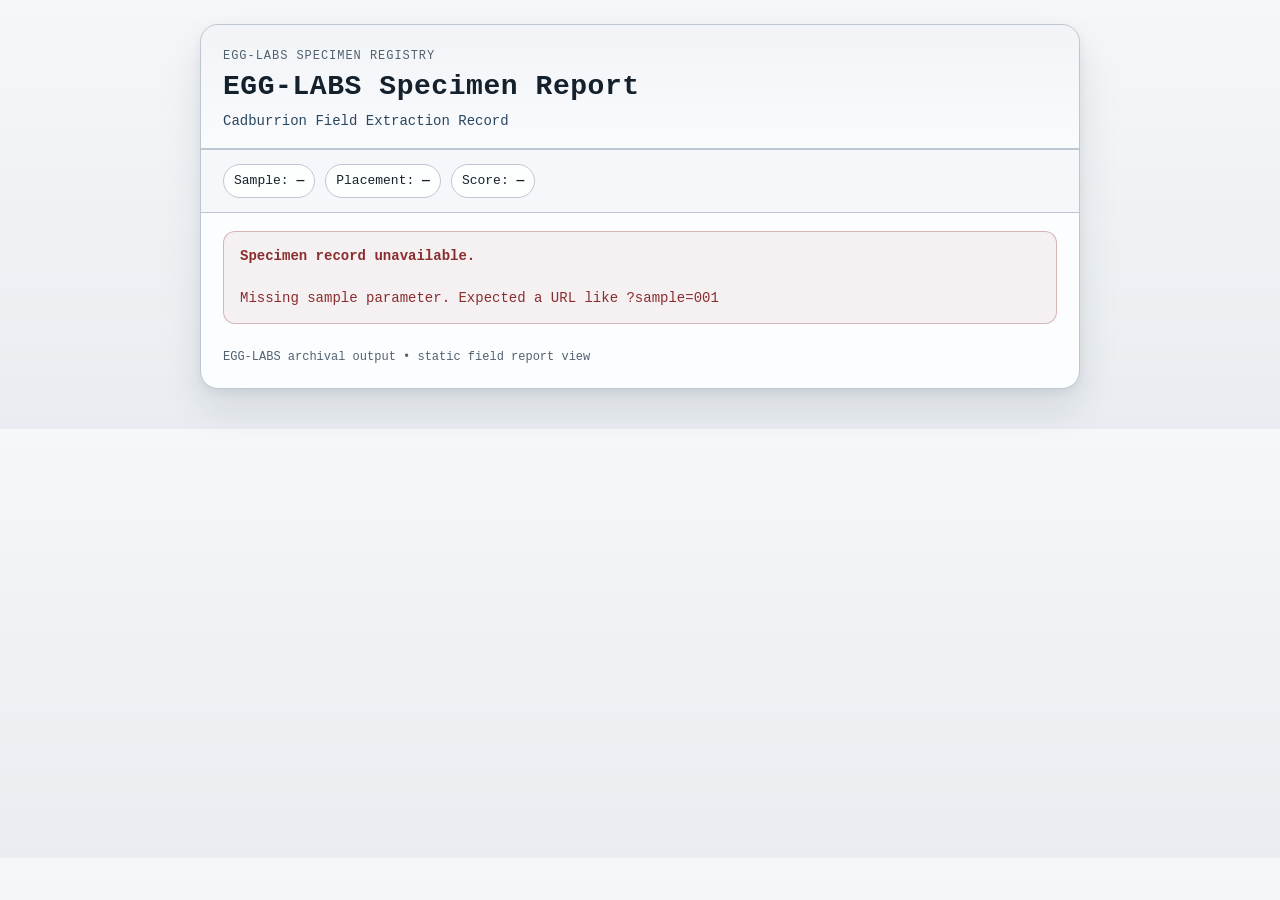
<file: msds/index.html>
<!DOCTYPE html>
<html lang="en">
<head>
  <meta charset="utf-8" />
  <meta name="viewport" content="width=device-width, initial-scale=1" />
  <title>EGG-LABS Specimen Report</title>

  <style>
    :root {
      --bg: #e9edf1;
      --paper: #fcfdff;
      --ink: #14202b;
      --muted: #526170;
      --line: #bcc7d1;
      --accent: #29465f;
      --gold: #9a6a00;
      --silver: #5f6c78;
      --bronze: #7b4b2a;
      --danger: #8a2d2d;
      --ok: #2b5b3a;
    }

    * {
      box-sizing: border-box;
    }

    body {
      margin: 0;
      background:
        linear-gradient(180deg, rgba(255,255,255,0.55), rgba(255,255,255,0)),
        var(--bg);
      color: var(--ink);
      font-family: ui-monospace, SFMono-Regular, Menlo, Consolas, "Liberation Mono", monospace;
      line-height: 1.5;
      padding: 24px 14px 40px;
    }

    .page {
      max-width: 880px;
      margin: 0 auto;
    }

    .report {
      background: var(--paper);
      border: 1px solid var(--line);
      border-radius: 18px;
      box-shadow:
        0 20px 40px rgba(20, 32, 43, 0.10),
        0 4px 10px rgba(20, 32, 43, 0.06);
      overflow: hidden;
    }

    .report-header {
      padding: 22px 22px 16px;
      border-bottom: 2px solid var(--line);
      background:
        linear-gradient(180deg, rgba(41,70,95,0.05), rgba(41,70,95,0.01));
    }

    .eyebrow {
      font-size: 12px;
      letter-spacing: 0.08em;
      text-transform: uppercase;
      color: var(--muted);
      margin-bottom: 6px;
    }

    h1 {
      margin: 0;
      font-size: 28px;
      line-height: 1.15;
      letter-spacing: 0.02em;
    }

    .subtitle {
      margin-top: 8px;
      color: var(--accent);
      font-size: 14px;
    }

    .statusbar {
      display: flex;
      flex-wrap: wrap;
      gap: 10px;
      padding: 14px 22px;
      border-bottom: 1px solid var(--line);
      background: rgba(41,70,95,0.03);
      font-size: 13px;
    }

    .pill {
      border: 1px solid var(--line);
      border-radius: 999px;
      padding: 6px 10px;
      background: rgba(255,255,255,0.85);
      white-space: nowrap;
    }

    .content {
      padding: 18px 22px 24px;
    }

    .section {
      padding: 14px 0 16px;
      border-top: 1px solid var(--line);
    }

    .section:first-child {
      border-top: 0;
      padding-top: 0;
    }

    .section h2 {
      margin: 0 0 12px;
      font-size: 18px;
      line-height: 1.2;
    }

    .kv {
      display: grid;
      grid-template-columns: minmax(160px, 220px) 1fr;
      gap: 8px 14px;
      font-size: 14px;
    }

    .kv dt {
      font-weight: 700;
      color: var(--muted);
    }

    .kv dd {
      margin: 0;
    }

    .grade {
      font-weight: 800;
      letter-spacing: 0.08em;
    }

    .grade.gold { color: var(--gold); }
    .grade.silver { color: var(--silver); }
    .grade.bronze { color: var(--bronze); }

    .agents {
      margin: 8px 0 0;
      padding-left: 20px;
    }

    .agents li {
      margin: 4px 0;
    }

    .note-block {
      white-space: pre-line;
      font-size: 14px;
    }

    .registry-box,
    .advisory-box,
    .error-box,
    .loading-box {
      border: 1px solid var(--line);
      border-radius: 12px;
      padding: 14px 16px;
      background: rgba(41,70,95,0.03);
      font-size: 14px;
    }

    .advisory-box {
      border-color: rgba(154,106,0,0.35);
      background: rgba(154,106,0,0.05);
    }

    .error-box {
      border-color: rgba(138,45,45,0.30);
      background: rgba(138,45,45,0.06);
      color: var(--danger);
    }

    .loading-box {
      color: var(--muted);
    }

    .footer {
      padding: 0 22px 22px;
      color: var(--muted);
      font-size: 12px;
    }

    @media (max-width: 640px) {
      h1 {
        font-size: 22px;
      }

      .kv {
        grid-template-columns: 1fr;
      }

      .report-header,
      .statusbar,
      .content,
      .footer {
        padding-left: 16px;
        padding-right: 16px;
      }
    }
  </style>
</head>
<body>
  <div class="page">
    <div class="report">
      <div class="report-header">
        <div class="eyebrow">EGG-LABS Specimen Registry</div>
        <h1>EGG-LABS Specimen Report</h1>
        <div class="subtitle">Cadburrion Field Extraction Record</div>
      </div>

      <div class="statusbar">
        <div class="pill">Sample: <strong id="statusSample">—</strong></div>
        <div class="pill">Placement: <strong id="statusPlacement">—</strong></div>
        <div class="pill">Score: <strong id="statusScore">—</strong></div>
      </div>

      <div class="content" id="content">
        <div class="loading-box">Loading specimen record...</div>
      </div>

      <div class="footer">
        EGG-LABS archival output • static field report view
      </div>
    </div>
  </div>

  <!-- Optional shared frontend config -->
  <script src="../js/config.js"></script>

  <script>
    const API_BASE =
      (window.EGGHUNT_CONFIG && window.EGGHUNT_CONFIG.API_URL)
    function escapeHtml(s) {
      return String(s == null ? "" : s)
        .replace(/&/g, "&amp;")
        .replace(/</g, "&lt;")
        .replace(/>/g, "&gt;")
        .replace(/"/g, "&quot;")
        .replace(/'/g, "&#39;");
    }

    function getSampleFromQuery() {
      const params = new URLSearchParams(window.location.search);
      return String(params.get("sample") || "").trim();
    }

    function sampleToGradeClass(sampleData) {
      const grade = String((sampleData && sampleData.grade) || "").toLowerCase();
      if (grade === "gold" || grade === "silver" || grade === "bronze") return grade;
      return "";
    }

    async function fetchPrize(sample) {
      const url = new URL(API_BASE);
      url.searchParams.set("action", "prize");
      url.searchParams.set("sample", sample);

      const res = await fetch(url.toString(), {
        method: "GET",
        cache: "no-store"
      });

      const text = await res.text();
      if (text.trim().startsWith("<")) {
        throw new Error("API returned HTML instead of JSON.");
      }

      return JSON.parse(text);
    }

    function renderError(message) {
      document.getElementById("content").innerHTML = `
        <div class="error-box">
          <strong>Specimen record unavailable.</strong><br><br>
          ${escapeHtml(message)}
        </div>
      `;
    }

    function renderReport(data) {
      const sample = escapeHtml(data.sample || "");
      const placement = Number(data.placement || 0);
      const grade = String(data.grade || "").toUpperCase();
      const team = escapeHtml(data.team || "Unknown Team");
      const score = Number(data.score || 0).toLocaleString();
      const members = Array.isArray(data.members) ? data.members : [];
      const gradeClass = sampleToGradeClass(data);

      document.getElementById("statusSample").textContent = data.sample || "—";
      document.getElementById("statusPlacement").textContent = placement ? `#${placement}` : "—";
      document.getElementById("statusScore").textContent = score;

      document.getElementById("content").innerHTML = `
        <section class="section">
          <h2>Specimen Identification</h2>
          <dl class="kv">
            <dt>Sample ID:</dt>
            <dd>${sample}</dd>

            <dt>Classification:</dt>
            <dd>Jëlliebean Field Cluster</dd>

            <dt>Origin:</dt>
            <dd>Active Cadburrion substrate formation</dd>

            <dt>Grade:</dt>
            <dd><span class="grade ${gradeClass}">${escapeHtml(grade)}</span></dd>

            <dt>Containment Status:</dt>
            <dd>Stable (for now)</dd>
          </dl>
        </section>

        <section class="section">
          <h2>Recovery Record</h2>
          <div class="note-block">Collected by:</div>
          <dl class="kv" style="margin-top:10px;">
            <dt>Team Name:</dt>
            <dd>${team}</dd>

            <dt>Field Agents:</dt>
            <dd>
              ${
                members.length
                  ? `<ul class="agents">${members.map(name => `<li>${escapeHtml(name)}</li>`).join("")}</ul>`
                  : `<div>No field agents logged.</div>`
              }
            </dd>
            <dt>Date:</dt>
            <dd>4/5/2026</dd>
          </dl>
        </section>

        <section class="section">
          <h2>Field Origin Report</h2>
          <div class="note-block">This specimen was harvested from a localized jëlliebean field bloom,
a naturally occurring concentration of Cadburrion particles exhibiting:

Color clustering behavior
Pattern coherence (Node / Band / Waveform)
Elevated yield potential under first-contact conditions

Jëlliebean fields are not decorative.
They are active substrate formations.</div>
        </section>

        <section class="section">
          <h2>⚠️ Hazard Classification</h2>
          <div class="note-block">Primary Risks:

Chromatic instability within localized clusters
Low-level peepochron emissions
Unpredictable interaction with observer expectation

Documented Exposure Effects:

Spontaneous self-cloning (typically short-lived)
Interdimensional slippage (mild to moderate)
Temporal misalignment of personal timeline
Tennis elbow
</div>
        </section>

        <section class="section">
          <h2>☣️ Handling Guidelines</h2>
          <div class="note-block">Store in approved containment vessels (glass beakers preferred)
Approved plastic bags are also acceptable for transport
Avoid mixing specimens from competing teams without supervision
Do not agitate clusters unnecessarily
If specimen begins to hum, do not attempt to harmonize</div>
        </section>

        <section class="section">
          <h2>Anomalous Properties</h2>
          <div class="note-block">Demonstrates first-contact amplification
Appears to stabilize once observed
May subtly influence nearby decision-making processes</div>
        </section>

        <section class="section">
          <h2>Yield Assessment</h2>
          <dl class="kv">
            <dt>Data Yield Classification:</dt>
            <dd>Exceptional</dd>

            <dt>Field Density Tier:</dt>
            <dd>High</dd>

            <dt>Extraction Quality:</dt>
            <dd>Clean</dd>
          </dl>
        </section>

        <section class="section">
          <h2>Field Notes</h2>
          <div class="note-block">“The jëlliebean field briefly stabilized during extraction.
This condition was not sustained.”</div>
        </section>

        <section class="section">
          <h2>Registry Status</h2>
          <div class="registry-box">
            This specimen has been logged in the<br>
            <strong>EGG-LABS Specimen Registry</strong>
          </div>
        </section>

        <section class="section">
          <h2>⚠️ Consumption Advisory</h2>
          <div class="advisory-box">
            Consumption of jëlliebean field material is not <i>strictly</i> prohibited.
          </div>
        </section>
      `;
    }

    async function init() {
      const sample = getSampleFromQuery();

      if (!sample) {
        renderError("Missing sample parameter. Expected a URL like ?sample=001");
        return;
      }

      if (!/^00[1-3]$/.test(sample)) {
        renderError("Invalid sample parameter. Expected 001, 002, or 003.");
        return;
      }

      if (!API_BASE || API_BASE === "PASTE_YOUR_GAS_WEB_APP_URL_HERE") {
        renderError("API_BASE is not configured.");
        return;
      }

      document.getElementById("statusSample").textContent = sample;

      try {
        const data = await fetchPrize(sample);

        if (!data || !data.ok) {
          renderError((data && data.error) || "No specimen record available yet.");
          return;
        }

        renderReport(data);
      } catch (err) {
        renderError(err.message || "Failed to load specimen record.");
      }
    }

    init();
  </script>
</body>
</html>
</file>
